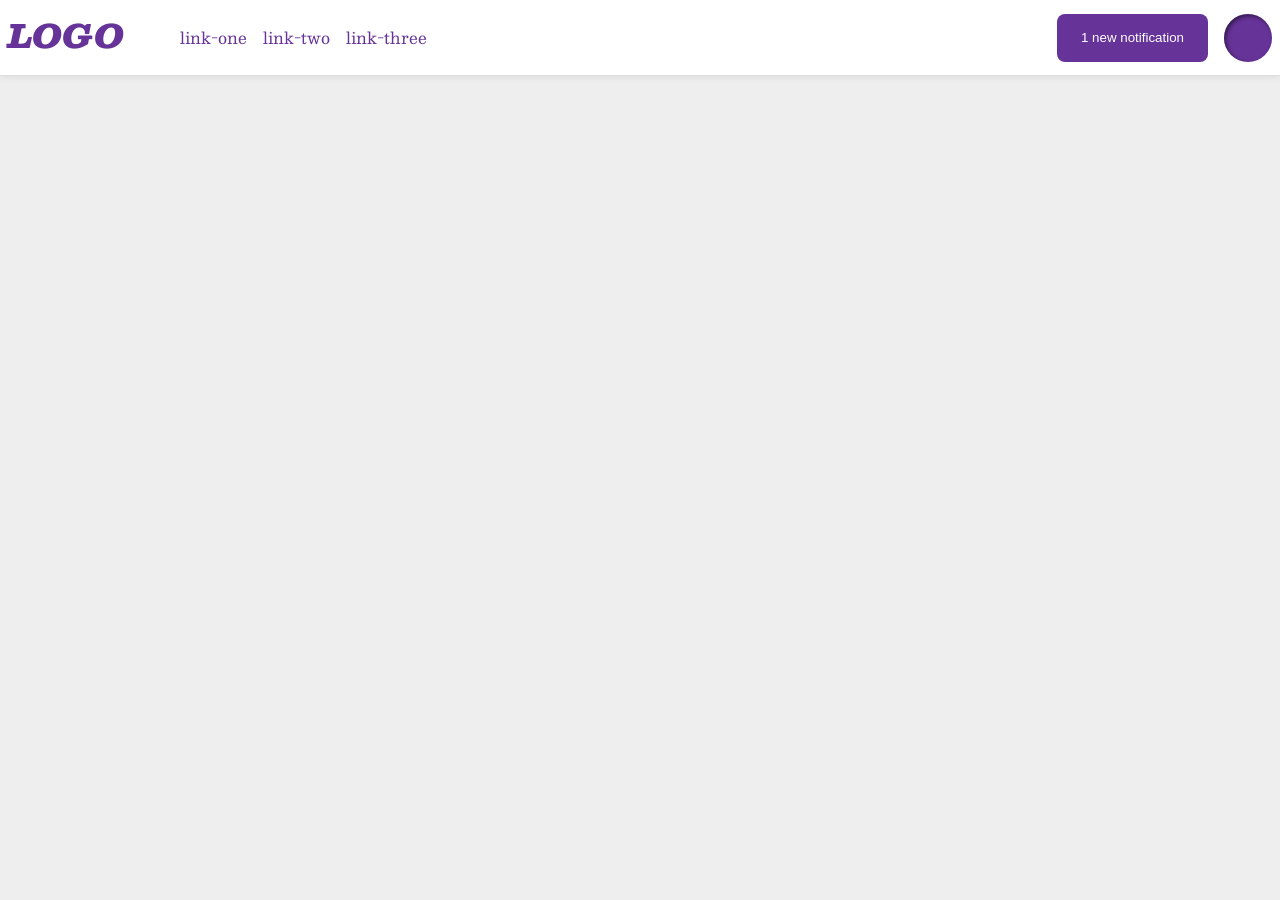
<file: foundations/flex/03-flex-header-2/index.html>
<!DOCTYPE html>
<html lang="en">

<head>
  <meta charset="UTF-8">
  <meta http-equiv="X-UA-Compatible" content="IE=edge">
  <meta name="viewport" content="width=device-width, initial-scale=1.0">
  <title>Flex Header 2</title>
  <link rel="stylesheet" href="style.css">
</head>

<body>
  <div class="header">
    <div class="left">
      <div class="logo">
        LOGO
      </div>
      <ul class="links">
        <li><a href="https://google.com">link-one</a></li>
        <li><a href="https://google.com">link-two</a></li>
        <li><a href="https://google.com">link-three</a></li>
      </ul>
    </div>
    <div class="right">
      <button class="notifications">
        1 new notification
      </button>
      <div class="profile-image"></div>
    </div>
  </div>
</body>

</html>
</file>
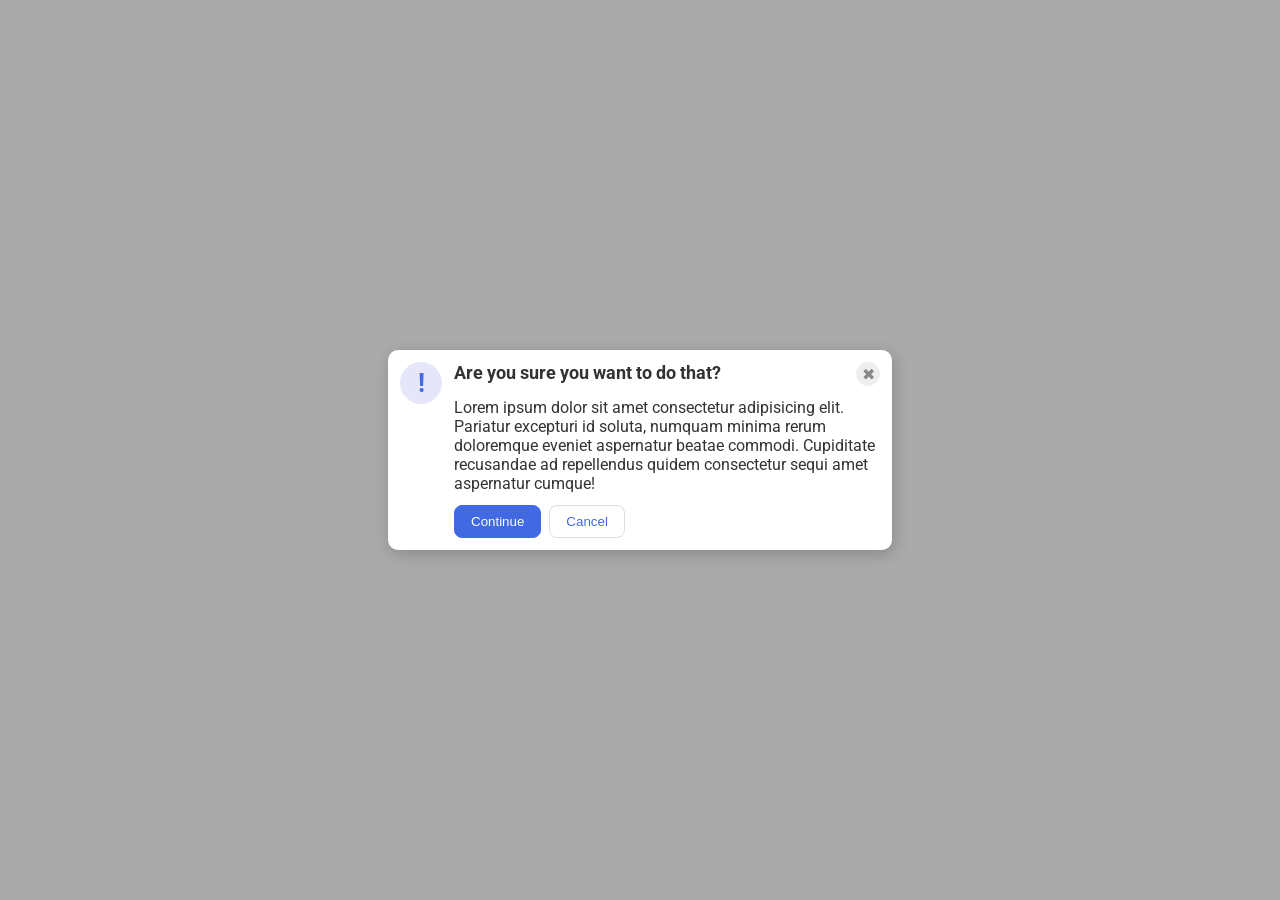
<file: foundations/flex/05-flex-modal/index.html>
<!DOCTYPE html>
<html lang="en">

<head>
  <meta charset="UTF-8">
  <meta http-equiv="X-UA-Compatible" content="IE=edge">
  <meta name="viewport" content="width=device-width, initial-scale=1.0">
  <link rel="stylesheet" href="style.css">
  <title>Modal</title>
</head>

<body>
  <div class="modal">
    <div class="icon">!</div>
    <div class="container">
      <div class="header-container">
        <div class="header">Are you sure you want to do that?</div>
        <button class="close-button">✖</button>
      </div>
      <div class="text">Lorem ipsum dolor sit amet consectetur adipisicing elit. Pariatur excepturi id soluta, numquam
        minima rerum doloremque eveniet aspernatur beatae commodi. Cupiditate recusandae ad repellendus quidem
        consectetur
        sequi amet aspernatur cumque!
      </div>
      <div class="buttons">
        <button class="continue">Continue</button>
        <button class="cancel">Cancel</button>
      </div>
    </div>
  </div>
</body>

</html>
</file>
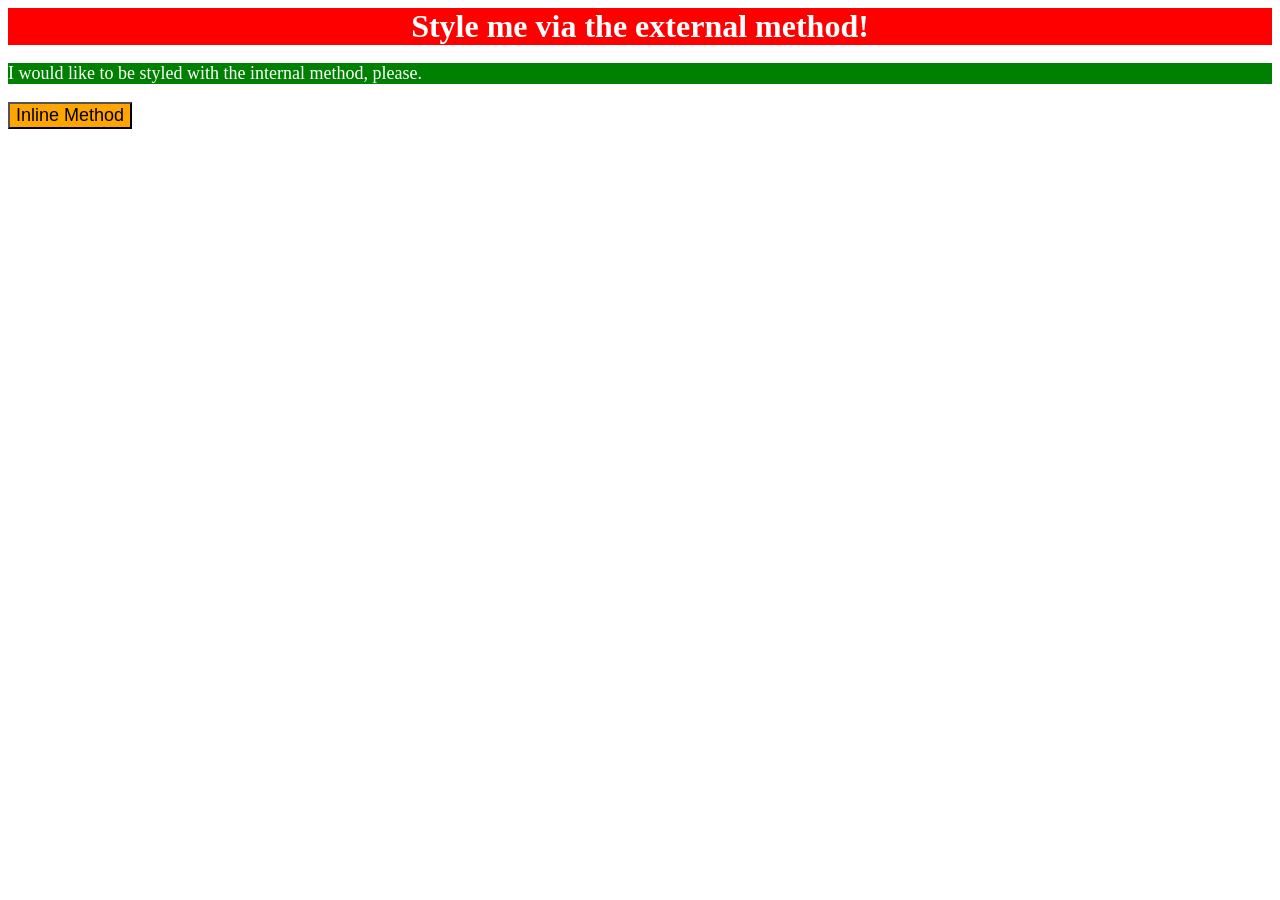
<file: foundations/intro-to-css/01-css-methods/index.html>
<!DOCTYPE html>
<html lang="en">

<head>
  <meta charset="UTF-8">
  <meta http-equiv="X-UA-Compatible" content="IE=edge">
  <meta name="viewport" content="width=device-width, initial-scale=1.0">
  <link rel="stylesheet" href="styles.css">
  <style>
    p {
      background-color: green;
      color: white;
      font-size: 18px;
    }
  </style>
  <title>Methods for Adding CSS</title>
</head>

<body>
  <div>Style me via the external method!</div>
  <p>I would like to be styled with the internal method, please.</p>
  <button style="background-color: orange; font-size: 18px;">Inline Method</button>
</body>

</html>
</file>
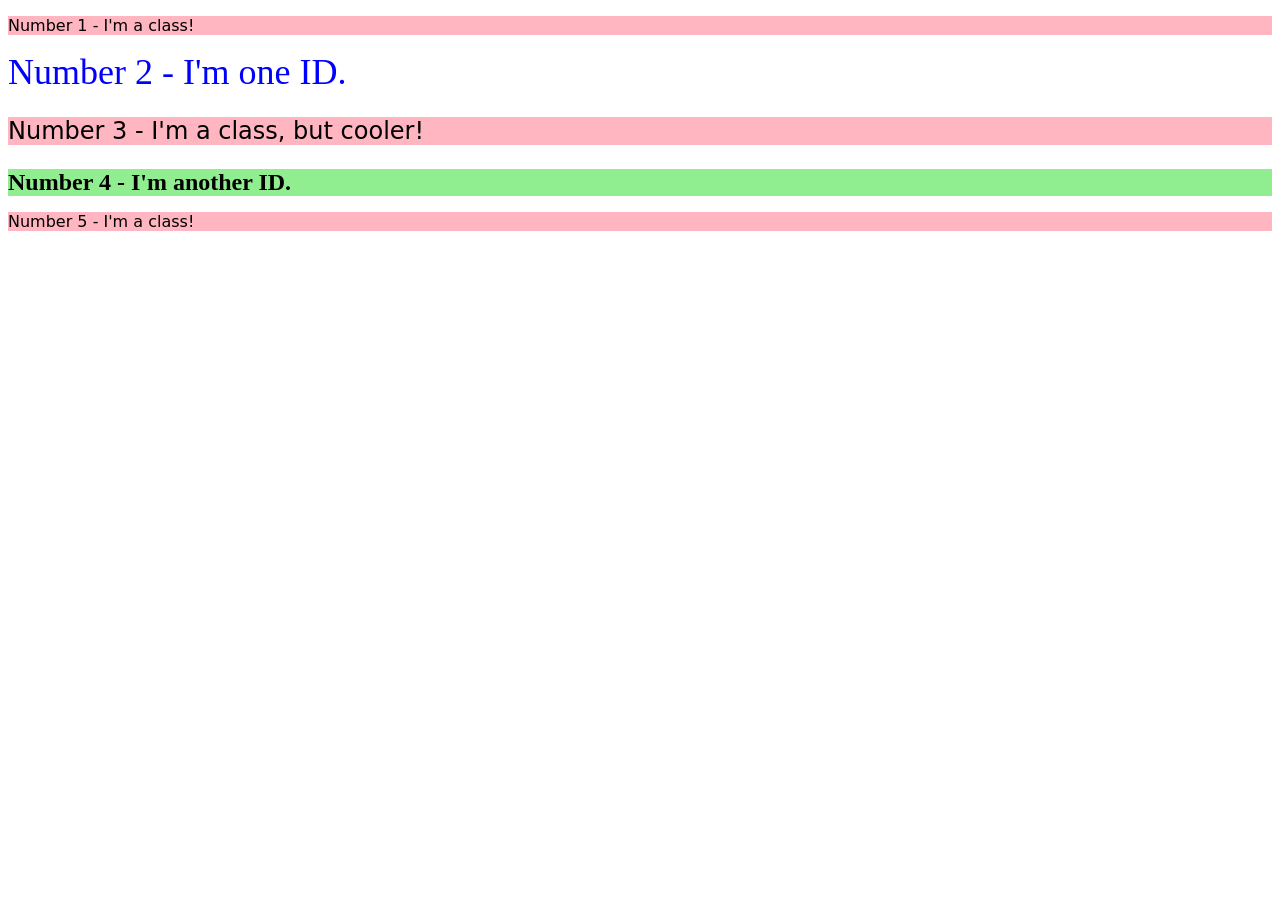
<file: foundations/intro-to-css/02-class-id-selectors/index.html>
<!DOCTYPE html>
<html lang="en">

<head>
  <meta charset="UTF-8">
  <meta http-equiv="X-UA-Compatible" content="IE=edge">
  <meta name="viewport" content="width=device-width, initial-scale=1.0">
  <title>Class and ID Selectors</title>
  <link rel="stylesheet" href="style.css">
</head>

<body>
  <p class="odd">Number 1 - I'm a class!</p>
  <div id="second">Number 2 - I'm one ID.</div>
  <p class="odd" id="third">Number 3 - I'm a class, but cooler!</p>
  <div id="forth">Number 4 - I'm another ID.</div>
  <p class="odd">Number 5 - I'm a class!</p>
</body>

</html>
</file>
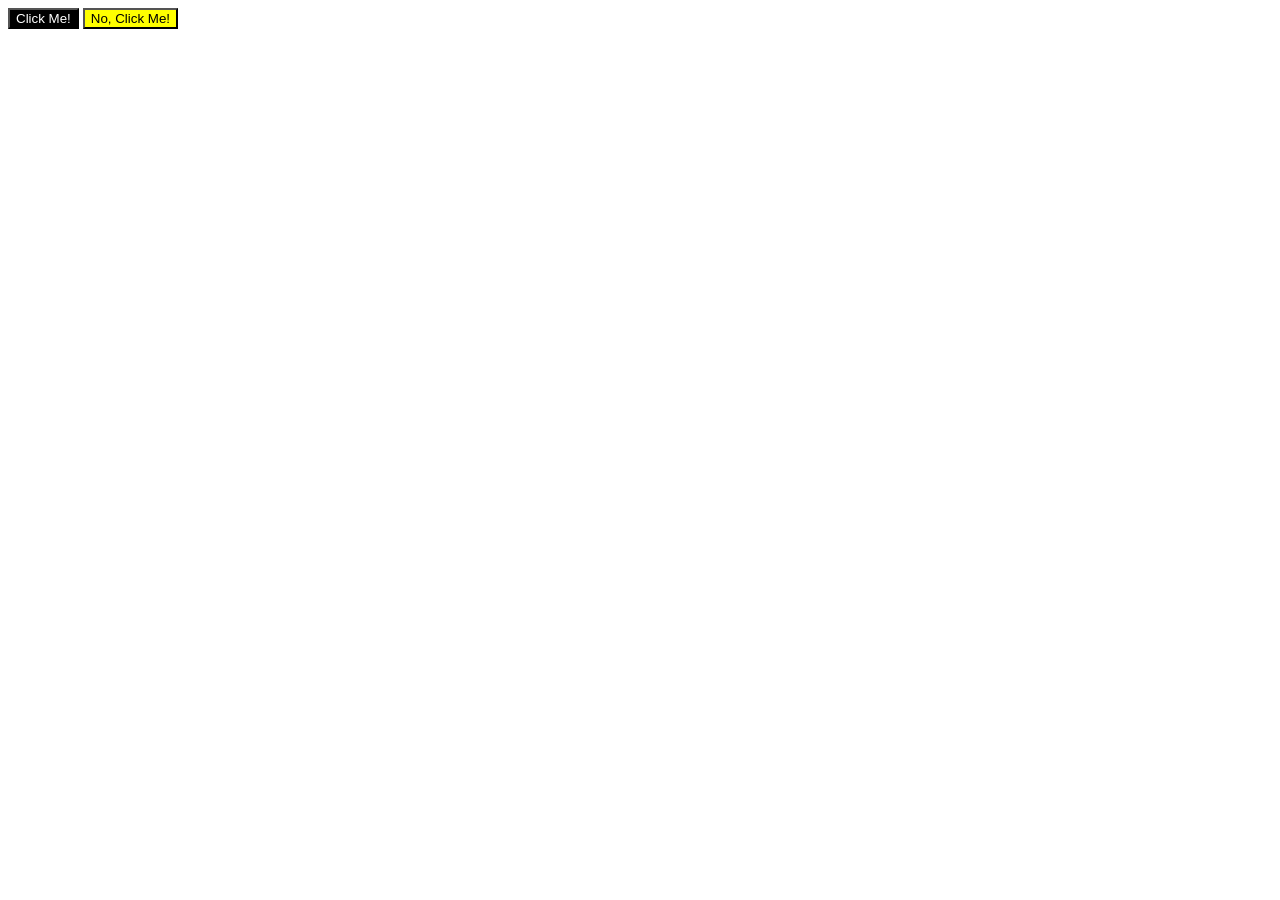
<file: foundations/intro-to-css/03-grouping-selectors/index.html>
<!DOCTYPE html>
<html lang="en">

<head>
  <meta charset="UTF-8">
  <meta http-equiv="X-UA-Compatible" content="IE=edge">
  <meta name="viewport" content="width=device-width, initial-scale=1.0">
  <title>Grouping Selectors</title>
  <link rel="stylesheet" href="style.css">
</head>

<body>
  <button class="first">Click Me!</button>
  <button class="second">No, Click Me!</button>
</body>

</html>
</file>
<file: foundations/flex/03-flex-header-2/style.css>
/* this is some magical font-importing.  
you'll learn about it later. */
@import url('https://fonts.googleapis.com/css2?family=Besley:ital,wght@0,400;1,900&display=swap');

body {
  margin: 0;
  background: #eee;
  font-family: Besley, serif;
}

.header {
  background: white;
  border-bottom: 1px solid #ddd;
  box-shadow: 0 0 8px rgba(0, 0, 0, .1);
  display: flex;
  align-items: center;
  padding: 8px;
  justify-content: space-between;
}

.left {
  display: flex;
  /* justify-content: start; */
  gap: 16px;
}

.right {
  display: flex;
  /* justify-content: end; */
  gap: 16px;
}

.profile-image {
  background: rebeccapurple;
  box-shadow: inset 2px 2px 4px rgba(0, 0, 0, .5);
  border-radius: 50%;
  width: 48px;
  height: 48px;
}

.logo {
  color: rebeccapurple;
  font-size: 32px;
  font-weight: 900;
  font-style: italic;
}

button {
  border: none;
  border-radius: 8px;
  background: rebeccapurple;
  color: white;
  padding: 8px 24px;
}

a {
  /* this removes the line under our links */
  text-decoration: none;
  color: rebeccapurple;
}

ul {
  list-style-type: none;
  display: flex;
  gap: 16px;
}
</file>
<file: foundations/flex/05-flex-modal/style.css>
@import url('https://fonts.googleapis.com/css2?family=Roboto:wght@400;700&display=swap');

html,
body {
  height: 100%;
}

body {
  font-family: Roboto, sans-serif;
  margin: 0;
  background: #aaa;
  color: #333;
  /* I'll give you this one for free lol */
  display: flex;
  align-items: center;
  justify-content: center;
}

.modal {
  background: white;
  width: 480px;
  border-radius: 10px;
  box-shadow: 2px 4px 16px rgba(0, 0, 0, .2);
  display: flex;
  padding: 12px;
  gap: 12px;
}

.icon {
  color: royalblue;
  font-size: 26px;
  font-weight: 700;
  background: lavender;
  width: 42px;
  height: 42px;
  border-radius: 50%;
  display: flex;
  align-items: center;
  justify-content: center;
  flex-shrink: 0;
}

.container {
  display: flex;
  flex-direction: column;
  gap: 12px;
  flex: 1;
}

.header-container {
  display: flex;
  justify-content: space-between;
}

.header {
  font-weight: bold;
  font-size: 18px;
}

.close-button {
  background: #eee;
  border-radius: 50%;
  color: #888;
  font-weight: 400;
  font-size: 16px;
  height: 24px;
  width: 24px;
  display: flex;
  align-items: center;
  justify-content: center;
  border: 1px solid #eee;
  padding: 0;
  flex-shrink: 0;
}

.buttons {
  display: flex;
  gap: 8px;
}

button {
  cursor: pointer;
  padding: 8px 16px;
  border-radius: 8px;
}

button.continue {
  background: royalblue;
  border: 1px solid royalblue;
  color: white;
}

button.cancel {
  background: white;
  border: 1px solid #ddd;
  color: royalblue;
}
</file>
<file: foundations/intro-to-css/01-css-methods/styles.css>
div {
  background-color: red;
  color: white;
  font-size: 32px;
  text-align: center;
  font-weight: bold;
}
</file>
<file: foundations/intro-to-css/02-class-id-selectors/style.css>
/* Add CSS Styling */

.odd {
  background-color: lightpink;
  font-family: Verdana, DejaVu Sans, sans-serif;
}

#second {
  color: #0000ff;
  font-size: 36px;
}

#third {
  font-size: 24px;
}

#forth {
  background-color: #90ee90;
  font-size: 24px;
  font-weight: bold;
}
</file>
<file: foundations/intro-to-css/03-grouping-selectors/style.css>
/* Add CSS Styling */
.first,
,
second {
  font-size: 28px;
  font-family: Helvetica, 'Times New Roman', sans-serif;
}

.first {
  background-color: black;
  color: white;
}

.second {
  background-color: yellow;
}
</file>
